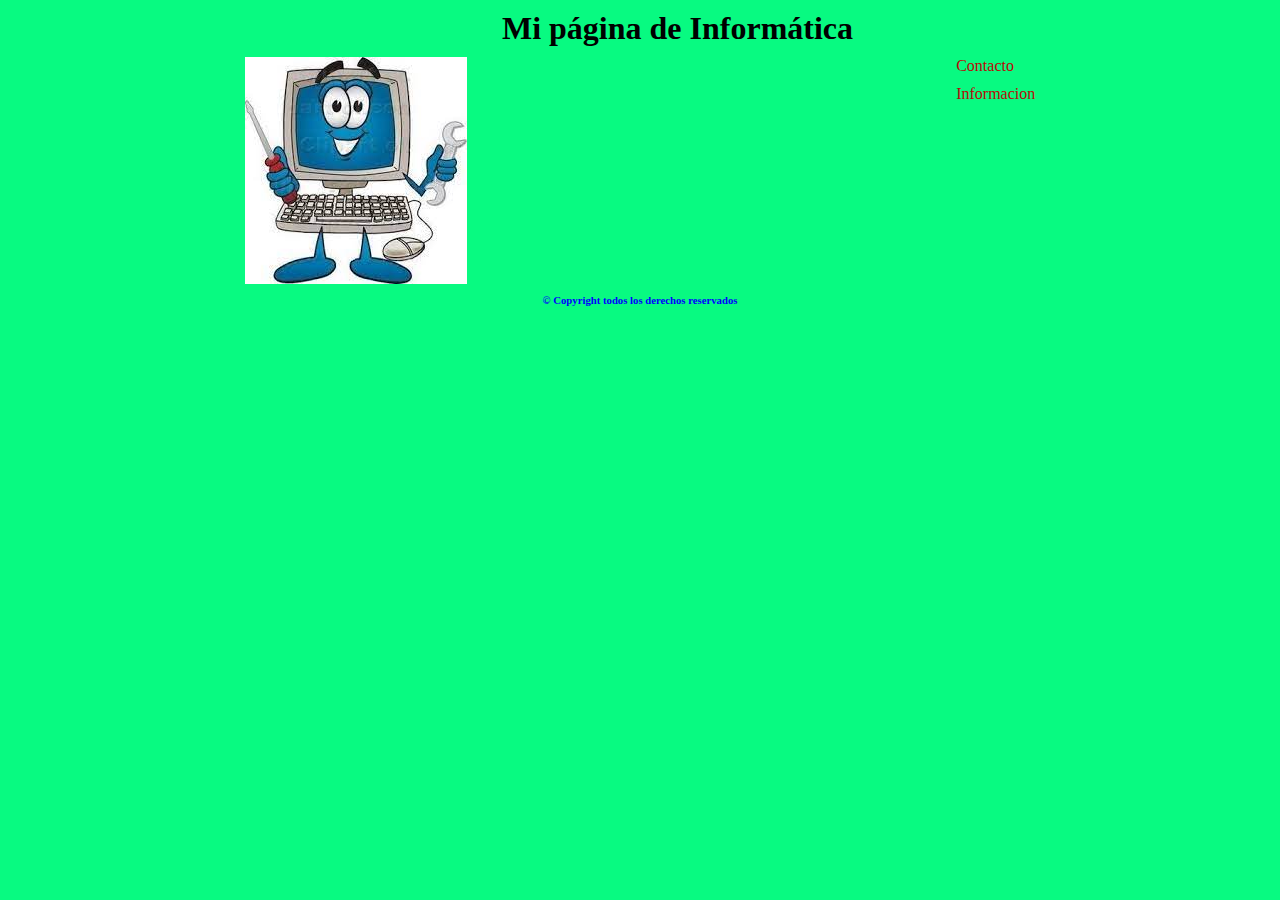
<file: index.html>
<!DOCTYPE html>
<html lang="en">
<head>
    <meta charset="UTF-8">
    <meta name="viewport" content="width=device-width, initial-scale=1.0">
    <link rel="stylesheet" href="./css/style.css">
    <title>Trabajo practico 4</title>
    

</head>

<body>
    <h1>Mi página de Informática</h1>
    <header>
            <img src="./img/reparacion.jpg" alt="reparacion">
        <nav>
<li><a href="./contacto.html">Contacto</a></li>
<li><a href="./informacion.html">Informacion</a></li>

        </nav>
    </header>
    <footer><h6>&copy; Copyright todos los derechos reservados</h6></footer>
</body>
</html>
</file>
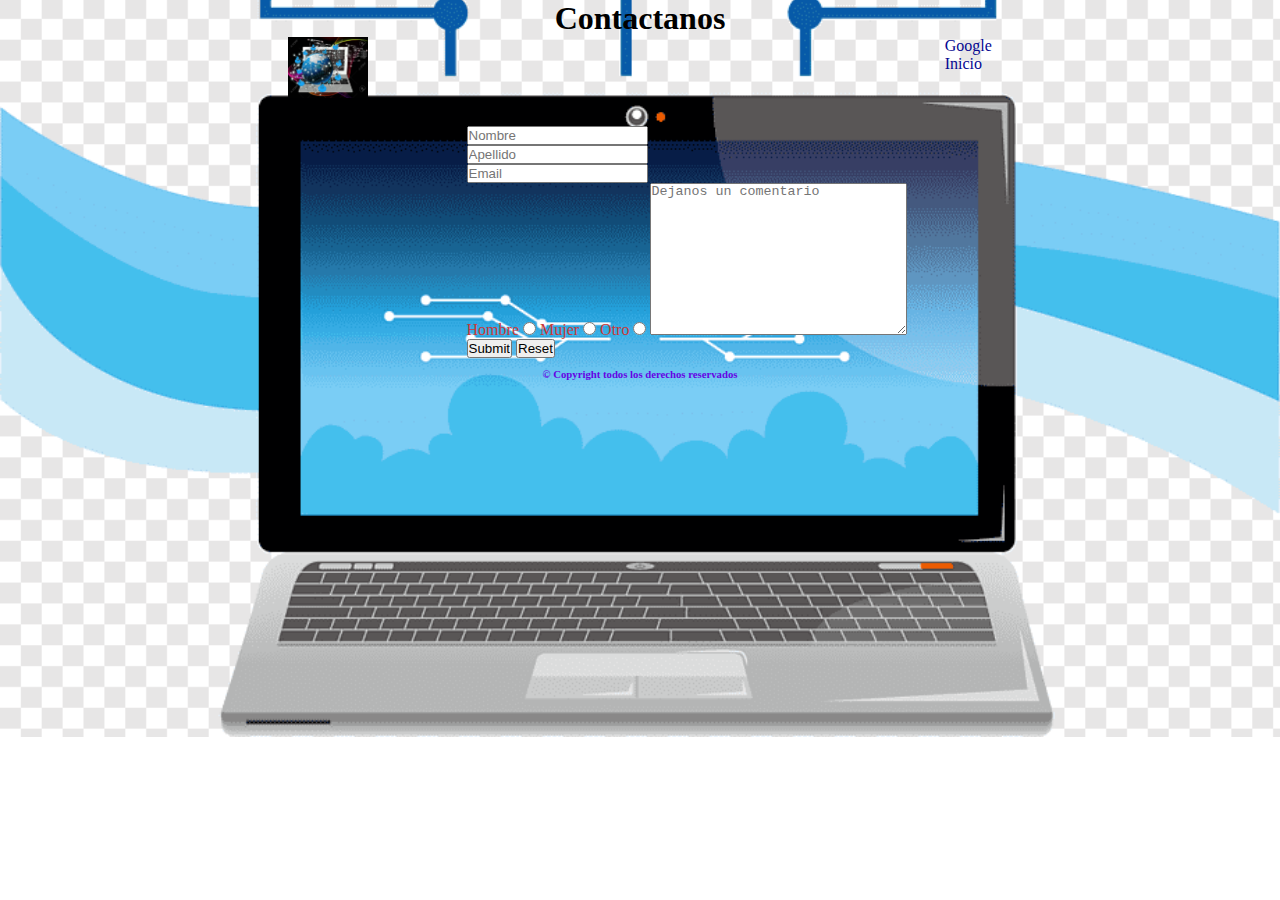
<file: contacto.html>
<!DOCTYPE html>
<html lang="en">
  <head>
    <meta charset="UTF-8" />
    <meta name="viewport" content="width=device-width, initial-scale=1.0" />
    <link rel="stylesheet" href="./css/contacto.css">
    <title>Contactanos</title>
  </head>
  <body>
    <h1>Contactanos</h1>
    <header>
      
      <img src="./img/tecnología-informática.jpg" alt="logo" width="80px" />
    
    <nav>
      <ul>
        <li><a href="https://www.google.com" target="_blank">Google</a></li>
        <li><a href="./index.html">Inicio</a></li>
      </ul>
    </nav>
</header>
    <main>
      <section>
        <form action="">
          <br />
          <input type="text" id="nombre" placeholder="Nombre" name="Nombre" /><br />
          <input type="text" id="apellido" placeholder="Apellido" name="Apellido" /><br />
          <input type="email" id="email" placeholder="Email" /><br />

          <label for="hombre">Hombre</label>
          <input type="radio" name="genero" id="hombre" />
          <label for="mujer">Mujer</label>
          <input type="radio" name="genero" id="mujer" />
          <label for="otro">Otro</label>
          <input type="radio" name="genero" id="otro" />

          <textarea name="" id="" cols="30" rows="10" placeholder="Dejanos un comentario"></textarea>
          <div class="btnForm">
            <input type="Submit" />
            <input type="Reset" />
          </div>
        </form>
      </section>
    </main>

    <footer>
      <h6>&copy; Copyright todos los derechos reservados</h6>
    </footer>
  </body>
</html>
</file>
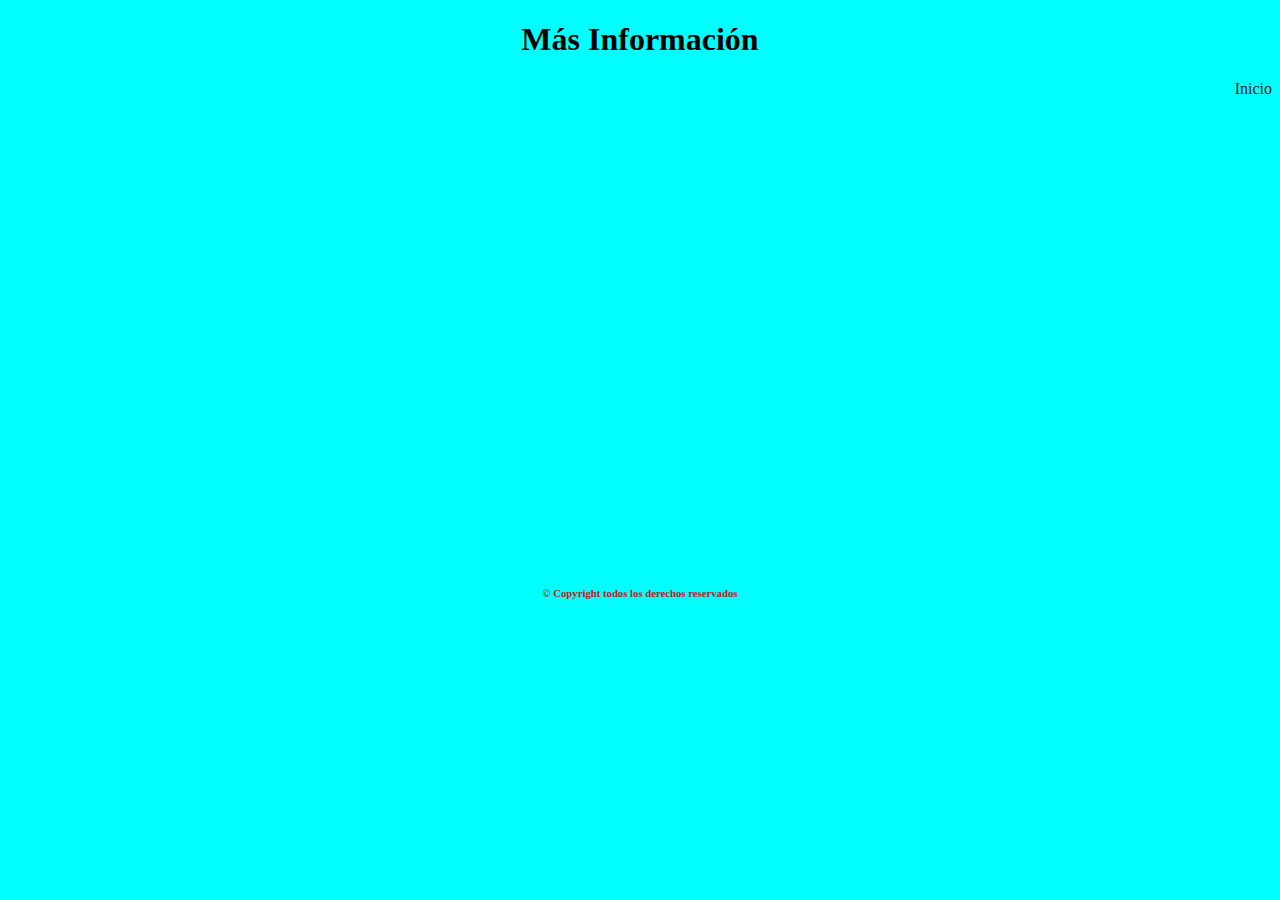
<file: informacion.html>
<!DOCTYPE html>
<html lang="en">
<head>
    <meta charset="UTF-8">
    <meta name="viewport" content="width=device-width, initial-scale=1.0">
    <link rel="stylesheet" href="./css/informacion.css">
    <title>Informacion</title>
</head>
<body>
    <h1>Más Información</h1>
    <header>
<nav>
    <li><a href="./index.html">Inicio</a></li>
</nav>
    </header>
    <iframe src="https://www.google.com/maps/embed?pb=!1m18!1m12!1m3!1d3333.5069414616605!2d-60.216789924196746!3d-33.33170349144088!2m3!1f0!2f0!3f0!3m2!1i1024!2i768!4f13.1!3m3!1m2!1s0x95b767890bba3d8b%3A0x652eda9a563d2dee!2sInfoSquad!5e0!3m2!1ses!2sar!4v1723683127331!5m2!1ses!2sar" width="600" height="450" style="border:0;" allowfullscreen="" loading="lazy" referrerpolicy="no-referrer-when-downgrade"></iframe>
    <footer><h6>&copy; Copyright todos los derechos reservados</h6></footer>
</body>
</html>
</file>
<file: css/style.css>
*{
    margin: 0;
padding: 0;
}
h1 {
    display: flex;
    justify-content: center;
    padding: 10px 0px 10px 75px;
}
header{
    display: flex;
    flex-direction: row;
    justify-content: space-around
}
header nav li a {
    text-decoration: none;
    color: rgb(185, 8, 8);
    
}
header nav li{
    list-style: none;
    padding: 0px 0px 10px 0px;
    
}
body {
    background-color: rgb(8, 250, 129);
}
footer {
    display: flex;
    justify-content: center;
    color: blue;
    padding: 10px 0px 0px 0px;
}
</file>
<file: css/contacto.css>
*{
    margin: 0;
    padding: 0;
}
header{
    display: flex;
    justify-content: space-around;
    flex-direction: row;
}
header nav ul li {
    list-style: none;
}
header nav ul li a {
    text-decoration: none;
    color: rgb(5, 7, 145);
}
body {
    background-image: url(../img/redes.png);
    background-repeat: no-repeat;
    background-size: cover;
    background-position: center;
}
h1 {
    display: flex;
    justify-content: center;   
}
section {
    display: flex;
    justify-content: center;
    padding: 10px 0px 0px 47px;
    color: rgb(201, 57, 57);
    width: 100%;
}
footer {
    display: flex;
    justify-content: center;
    padding: 10px 0px 0px 0px;
    color: rgb(101, 3, 228);
}
</file>
<file: css/informacion.css>
h1 {
    display: flex;
    justify-content: center;
}
header nav li {
    list-style: none;
    padding: 0px 0px 10px 0px;
}
 header nav li a {
    display: flex;
    justify-content: end;
    text-decoration: none;
    color: rgb(32, 24, 24);
 }
 footer {
    display: flex;
    justify-content: center;
    color: rgb(185, 32, 32);
 }
 body {
    background-color: aqua;
 }
</file>
